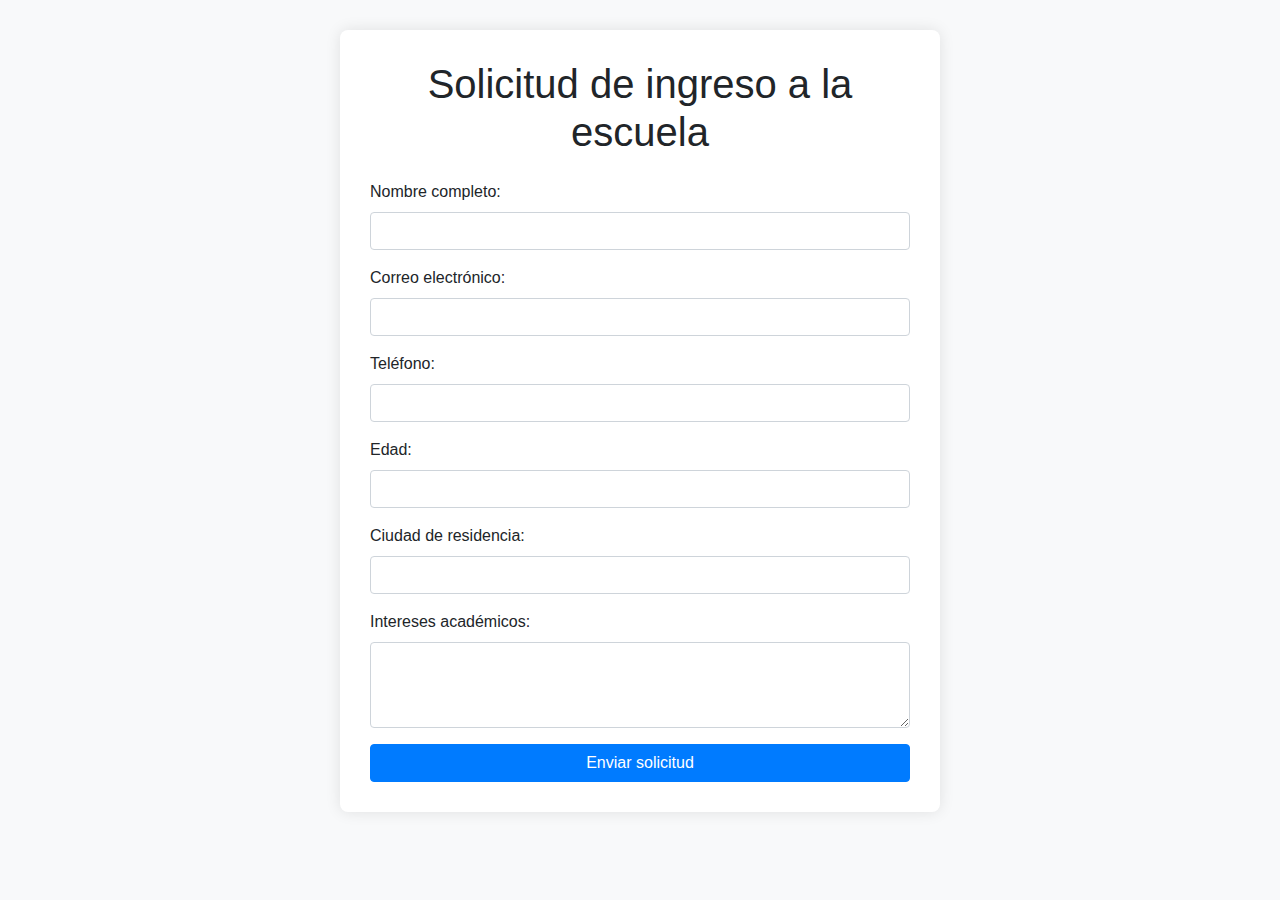
<file: Tarea_de_Bootstrap2/index.html>
<!DOCTYPE html>
<html lang="es">
  <head>
    <meta charset="UTF-8" />
    <meta name="viewport" content="width=device-width, initial-scale=1.0" />
    <title>Solicitud de ingreso a la escuela</title>
    <!-- Enlace a Bootstrap CSS -->
    <link
      rel="stylesheet"
      href="https://maxcdn.bootstrapcdn.com/bootstrap/4.5.2/css/bootstrap.min.css"
    />
    <!-- Enlace al archivo CSS personalizado -->
    <link rel="stylesheet" href="styles.css" />
  </head>
  <body>
    <div class="container formulario">
      <h1 class="text-center mb-4">Solicitud de ingreso a la escuela</h1>
      <form>
        <div class="form-group">
          <label for="nombre">Nombre completo:</label>
          <input type="text" class="form-control" id="nombre" required />
        </div>
        <div class="form-group">
          <label for="email">Correo electrónico:</label>
          <input type="email" class="form-control" id="email" required />
        </div>
        <div class="form-group">
          <label for="telefono">Teléfono:</label>
          <input type="tel" class="form-control" id="telefono" required />
        </div>
        <div class="form-group">
          <label for="edad">Edad:</label>
          <input type="number" class="form-control" id="edad" required />
        </div>
        <div class="form-group">
          <label for="ciudad">Ciudad de residencia:</label>
          <input type="text" class="form-control" id="ciudad" required />
        </div>
        <div class="form-group">
          <label for="intereses">Intereses académicos:</label>
          <textarea
            class="form-control"
            id="intereses"
            rows="3"
            required
          ></textarea>
        </div>
        <button type="submit" class="btn btn-primary btn-block">
          Enviar solicitud
        </button>
      </form>
    </div>

    <!-- Enlaces a Bootstrap y jQuery JS -->
    <script src="https://code.jquery.com/jquery-3.5.1.slim.min.js"></script>
    <script src="https://cdn.jsdelivr.net/npm/@popperjs/core@2.5.3/dist/umd/popper.min.js"></script>
    <script src="https://maxcdn.bootstrapcdn.com/bootstrap/4.5.2/js/bootstrap.min.js"></script>
  </body>
</html>
</file>
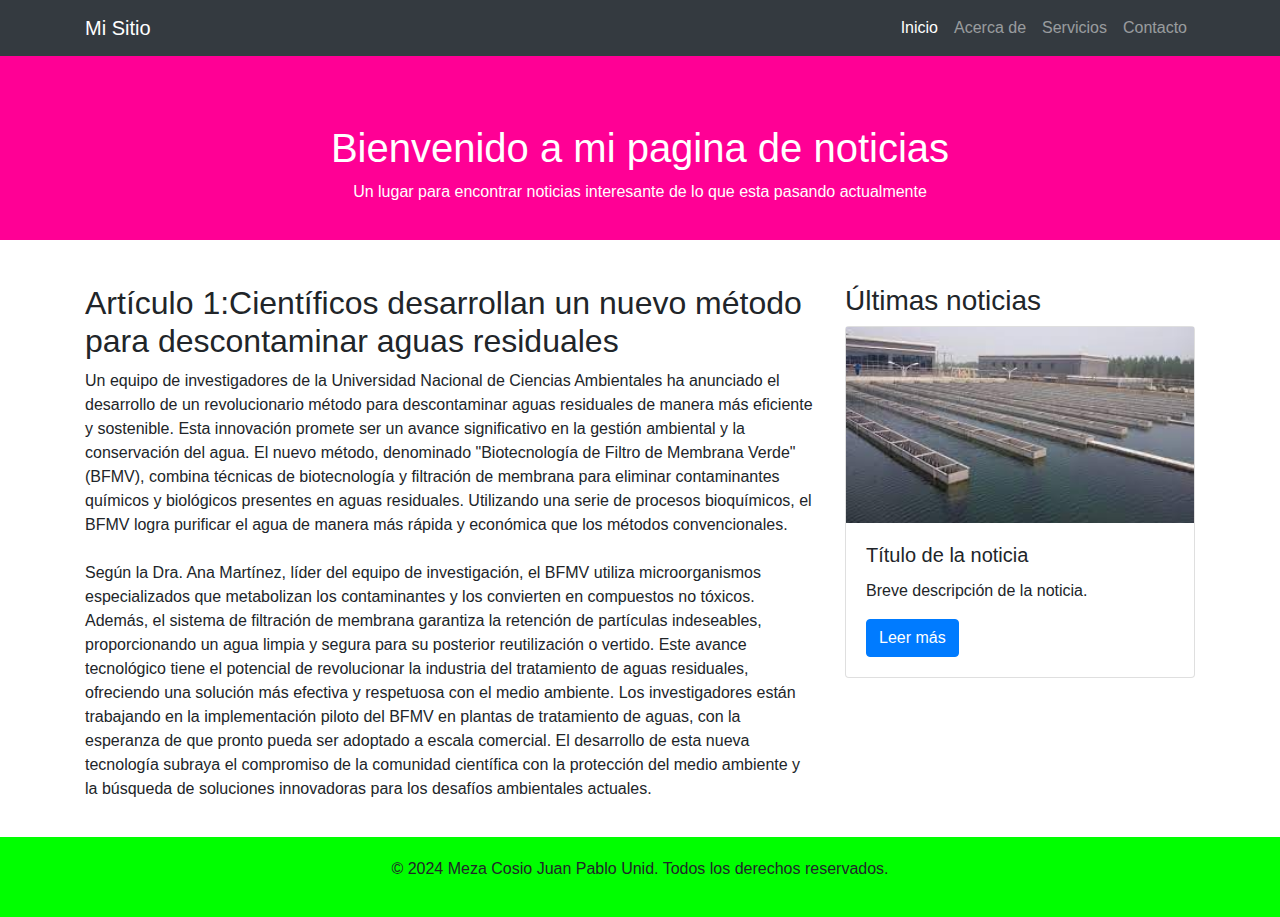
<file: Tarea_de_Bootstrap/index344.html>
<!DOCTYPE html>
<html lang="es">
  <head>
    <meta charset="UTF-8" />
    <meta name="viewport" content="width=device-width, initial-scale=1.0" />
    <title>Página1 con Bootstrap</title>
    <link rel="stylesheet" href="styles.css" />
    <link
      rel="stylesheet"
      href="https://stackpath.bootstrapcdn.com/bootstrap/4.5.2/css/bootstrap.min.css"
    />
  </head>
  <body>
    <nav class="navbar navbar-expand-lg navbar-dark bg-dark fixed-top">
      <div class="container">
        <a class="navbar-brand" href="#">Mi Sitio</a>
        <button
          class="navbar-toggler"
          type="button"
          data-toggle="collapse"
          data-target="#navbarNav"
          aria-controls="navbarNav"
          aria-expanded="false"
          aria-label="Toggle navigation"
        >
          <span class="navbar-toggler-icon"></span>
        </button>
        <div class="collapse navbar-collapse" id="navbarNav">
          <ul class="navbar-nav ml-auto">
            <li class="nav-item active">
              <a class="nav-link" href="#">Inicio</a>
            </li>
            <li class="nav-item">
              <a class="nav-link" href="#">Acerca de</a>
            </li>
            <li class="nav-item">
              <a class="nav-link" href="#">Servicios</a>
            </li>
            <li class="nav-item">
              <a class="nav-link" href="#">Contacto</a>
            </li>
          </ul>
        </div>
      </div>
    </nav>

    <header class="header">
      <div class="container text-center">
        <br />
        <br />

        <h1>Bienvenido a mi pagina de noticias</h1>
        <p>
          Un lugar para encontrar noticias interesante de lo que esta pasando
          actualmente
        </p>
      </div>
    </header>

    <div class="container main-content mt-4">
      <div class="row">
        <div class="col-md-8">
          <h2>
            Artículo 1:Científicos desarrollan un nuevo método para
            descontaminar aguas residuales
          </h2>
          <p>
            Un equipo de investigadores de la Universidad Nacional de Ciencias
            Ambientales ha anunciado el desarrollo de un revolucionario método
            para descontaminar aguas residuales de manera más eficiente y
            sostenible. Esta innovación promete ser un avance significativo en
            la gestión ambiental y la conservación del agua. El nuevo método,
            denominado "Biotecnología de Filtro de Membrana Verde" (BFMV),
            combina técnicas de biotecnología y filtración de membrana para
            eliminar contaminantes químicos y biológicos presentes en aguas
            residuales. Utilizando una serie de procesos bioquímicos, el BFMV
            logra purificar el agua de manera más rápida y económica que los
            métodos convencionales. <br /><br />
            Según la Dra. Ana Martínez, líder del equipo de investigación, el
            BFMV utiliza microorganismos especializados que metabolizan los
            contaminantes y los convierten en compuestos no tóxicos. Además, el
            sistema de filtración de membrana garantiza la retención de
            partículas indeseables, proporcionando un agua limpia y segura para
            su posterior reutilización o vertido. Este avance tecnológico tiene
            el potencial de revolucionar la industria del tratamiento de aguas
            residuales, ofreciendo una solución más efectiva y respetuosa con el
            medio ambiente. Los investigadores están trabajando en la
            implementación piloto del BFMV en plantas de tratamiento de aguas,
            con la esperanza de que pronto pueda ser adoptado a escala
            comercial. El desarrollo de esta nueva tecnología subraya el
            compromiso de la comunidad científica con la protección del medio
            ambiente y la búsqueda de soluciones innovadoras para los desafíos
            ambientales actuales.
          </p>
        </div>
        <div class="col-md-4">
          <h3>Últimas noticias</h3>
          <div class="card">
            <img src="erutuihegui.jpg" />
            <div class="card-body">
              <h5 class="card-title">Título de la noticia</h5>
              <p class="card-text">Breve descripción de la noticia.</p>
              <a href="#" class="btn btn-primary">Leer más</a>
            </div>
          </div>
        </div>
      </div>
    </div>

    <footer class="footer">
      <div class="container text-center">
        <p>
          &copy; 2024 Meza Cosio Juan Pablo Unid. Todos los derechos reservados.
        </p>
      </div>
    </footer>

    <script src="https://code.jquery.com/jquery-3.5.1.slim.min.js"></script>
    <script src="https://cdn.jsdelivr.net/npm/@popperjs/core@2.5.2/dist/umd/popper.min.js"></script>
    <script src="https://stackpath.bootstrapcdn.com/bootstrap/4.5.2/js/bootstrap.min.js"></script>
  </body>
</html>
</file>
<file: Tarea_de_Bootstrap2/styles.css>
body {
  background-color: #f8f9fa;
  padding: 30px;
}

.formulario {
  max-width: 600px;
  margin: auto;
  background-color: #fff;
  padding: 30px;
  border-radius: 8px;
  box-shadow: 0 0 15px rgba(0, 0, 0, 0.1);
}
</file>
<file: Tarea_de_Bootstrap/styles.css>
body {
  padding-top: 56px; /* Ajuste para navbar fija en la parte superior */
  font-family: Arial, sans-serif;
}

/* Estilo para el encabezado de la página */
.header {
  background-color: rgb(255, 0, 149);
  color: #fff;
  padding: 20px 0;
}

/* Estilo para el contenido principal */
.main-content {
  padding: 20px;
}

/* Estilo para el pie de página */
.footer {
  background-color: rgb(0, 255, 0);
  padding: 20px 0;
}
</file>
